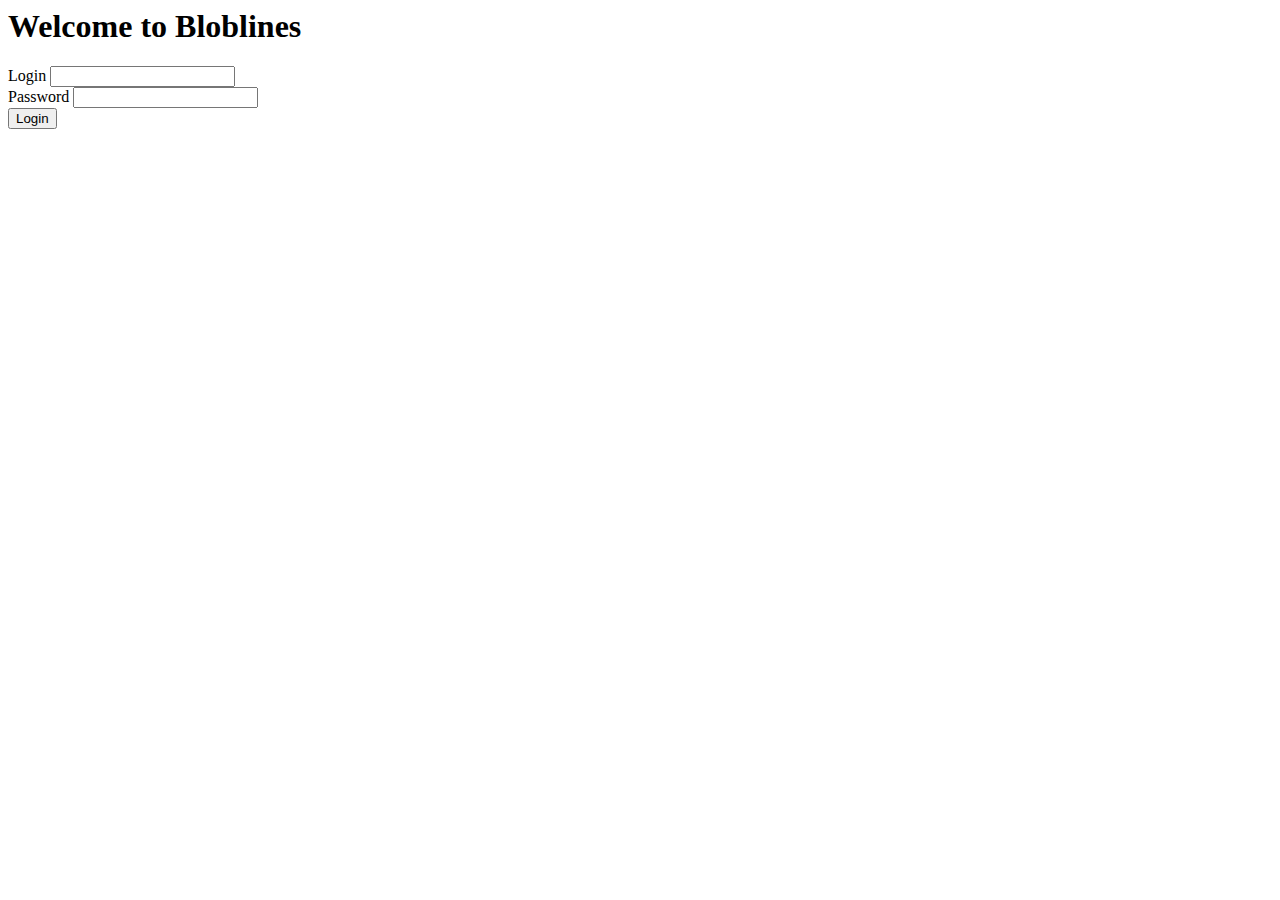
<file: bloblines/web/login.html>
<html>
	<head></head>
	<body>
		<div class="title">
			<h1><span>Welcome to Bloblines</span></h1>
		</div>
		<div class="messages">
			<ul>
			</ul>
		</div>
		<form method="POST" name="login-form" action="login">
			<div>
				<span>Login</span>
				<input type="text" name="login">
			</div>
			<div>
				<span>Password</span>
				<input type="password" name="password">
			</div>
			<div>
				<button type="submit">Login</button>
			</div>
		</form>
	</body>
</html>
</file>
